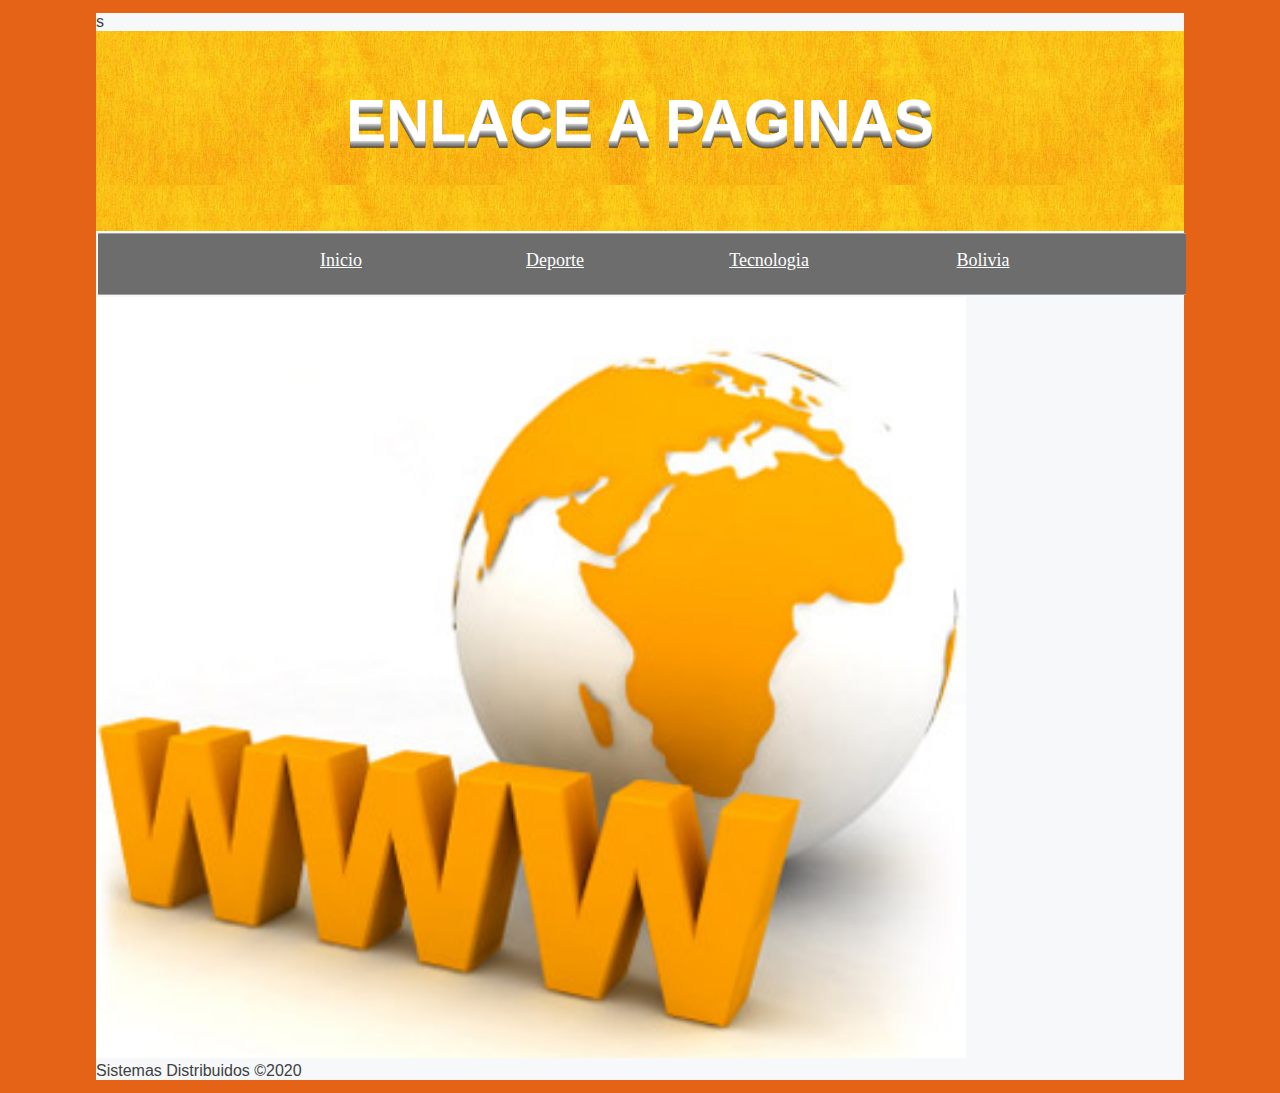
<file: proyect/index.html>
<!doctype html>
<html>
<head>
<meta charset="utf-8">
<title>Principal</title>
<link rel="stylesheet" href="estilos.css">
</head>

<body>s
	<header>
		<h1>ENLACE A PAGINAS</h1>
	</header>
	
	<nav>
		<ul>
			<li><a href="#">Inicio</a></li>
			<li><a href="deportive/deporte.html">Deporte</a></li>
			<li><a href="tecnologia/tecnologia.html">Tecnologia</a></li>
			<li><a href="bolivia/bolivia.html">Bolivia</a></li>
		</ul>
	</nav>
	<section>
		<img src="imagenes/web.jpg" width="50%" alt="">
	</section>
	<footer>
		Sistemas Distribuidos &copy;2020
	</footer>
</body>
</html>
</file>
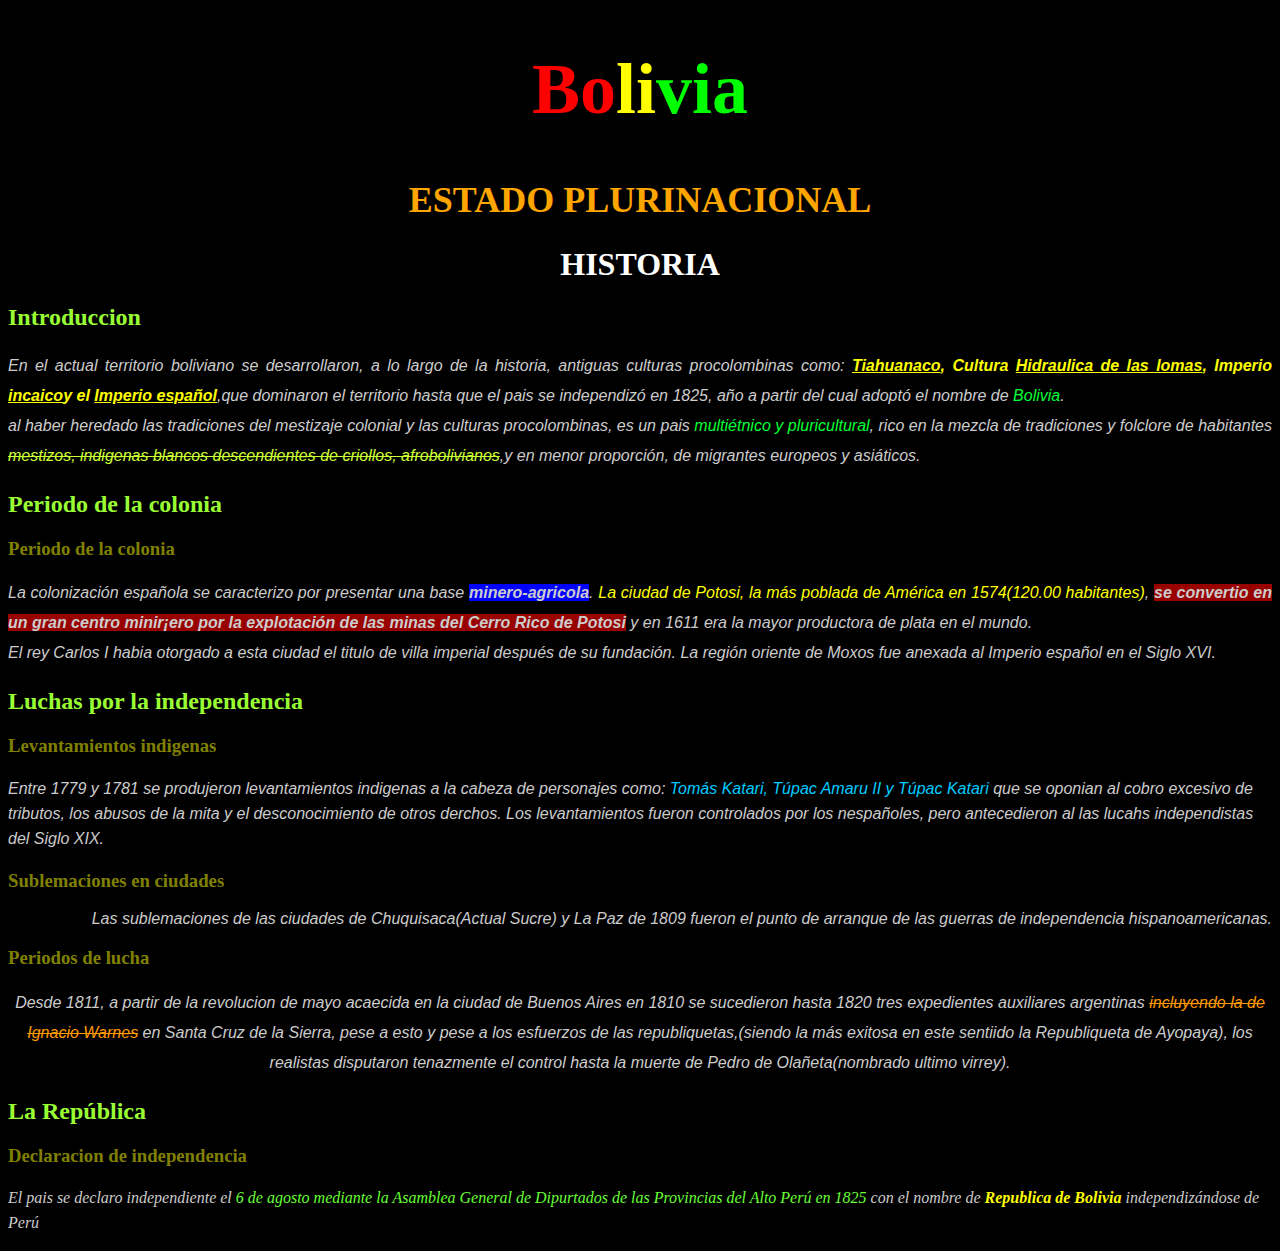
<file: proyect/bolivia/bolivia.html>
<!doctype html>
<html>
<head>
	<meta charset="utf-8">
	<title>Documento sin título</title>
</head>

<body style="background: black">
	<h1 style="color: #F00;font-size: 72px;text-align: center"> 
		<span style="color: red">Bo</span><span style="color: yellow">li</span><span style="color: lime">via </span>
		
	</h1>
	<h1 style="font-size: 36px;texT-align:center;color: orange">ESTADO PLURINACIONAL</h1>
	<h1 style="color:white;text-align: center">HISTORIA</h1>
	<h2 style="color:#9F3">Introduccion</h2>
	
	<p style="color:#CCC;font-family: sans-serif;text-align: justify;font-style: italic;line-height:30px">
		En el actual territorio boliviano se desarrollaron, a lo largo de la historia, antiguas culturas procolombinas 
		como: <strong style="color:#FF0"><ins>Tiahuanaco</ins>, Cultura <ins>Hidraulica de las lomas</ins>,
		Imperio <ins>incaico</ins>y el <ins>Imperio español</ins></strong>,que dominaron el territorio hasta 
		que el pais se independizó en 1825, año a partir del cual adoptó el nombre de <span style="color: #0F3">Bolivia</span>. <br>
		al haber heredado las tradiciones del mestizaje colonial y las culturas procolombinas, es un pais <span style="color: #0F3"><em>multiétnico y pluricultural</em></span>,
		rico en la mezcla de tradiciones y folclore de habitantes <span style="color: #CF3"><del>mestizos, indigenas blancos descendientes de criollos, afrobolivianos</del></span>,y en menor 
		proporción, de migrantes europeos y asiáticos.
	</p>
	<h2 style="color: #9F3">Periodo de la colonia</h2>
	<h3 style="color: olive">Periodo de la colonia</h3>
	<p style="color:#CCC;font-family: sans-serif;text-align: justify;font-style: italic;line-height:30px">
		La colonización española se caracterizo por presentar una base <strong style="background-color: #00F">
		minero-agricola</strong>. <span style="color: #ff0">La ciudad de Potosi, la más poblada de América
		en 1574(120.00 habitantes)</span>, <strong style="background: #900">se convertio en un gran centro minir¡ero por la explotación de las minas del Cerro Rico de Potosi</strong>
		y en 1611 era la mayor productora de plata en el mundo. <br>
		El rey Carlos I habia otorgado a esta ciudad el titulo de villa imperial después de su fundación. La región oriente de Moxos fue anexada al Imperio español en el Siglo XVI.
	</p>
	<h2 style="color:#9F3">Luchas por la independencia</h2>
	<h3 style="color:olive">Levantamientos indigenas</h3>
	<p style="color:#CCC;font-family: sans-serif;text-align: left;font-style: italic;line-height:25px">
		Entre 1779 y 1781 se produjeron levantamientos indigenas a la cabeza de personajes como: 
		<span style="color:#0cf">Tomás Katari, Túpac Amaru II y Túpac Katari</span> que se oponian al cobro excesivo
		de tributos, los abusos de la mita y el desconocimiento de otros derchos. Los levantamientos 
		fueron controlados por los nespañoles, pero antecedieron al las lucahs independistas del Siglo XIX.
	</p>
	<h3 style="color:olive">Sublemaciones en ciudades</h3>
	<p style="color:#CCC;font-family: sans-serif;text-align: right;font-style: oblique">
		Las sublemaciones de las ciudades de Chuquisaca(Actual Sucre) y La Paz de 1809 fueron el punto
		de arranque de las guerras de independencia hispanoamericanas.
	</p>
	<h3 style="color:olive">Periodos de lucha</h3>
	<p style="color:#CCC;font-family: sans-serif;text-align:center;font-style: oblique;line-height:30px">
		Desde 1811, a partir de la revolucion de mayo acaecida en la ciudad de Buenos Aires en 1810 
		se sucedieron hasta 1820 tres expedientes auxiliares argentinas <span style="color: #F90"><del>incluyendo la de Ignacio Warnes</del></span>
		en Santa Cruz de la Sierra, pese a esto y pese a los esfuerzos de las republiquetas,(siendo la más exitosa en este sentiido la Republiqueta de Ayopaya), los realistas disputaron tenazmente
		el control hasta la muerte de Pedro de Olañeta(nombrado ultimo virrey).
	</p>
	<h2 style="color: #9F3">La República</h2>
	<h3 style="color:olive">Declaracion de independencia</h3>
	<p style="color:#CCC;text-align: left;font-style: italic;line-height:25px">
		El pais se declaro independiente el <span style="color: #6F3">6 de agosto mediante la Asamblea General de Dipurtados de las Provincias del Alto Perú en 1825</span>
		con el nombre de <span style="color: #ff0"><strong><em>Republica de Bolivia</em></strong></span> independizándose de Perú
	</p>
</body>
</html>
</file>
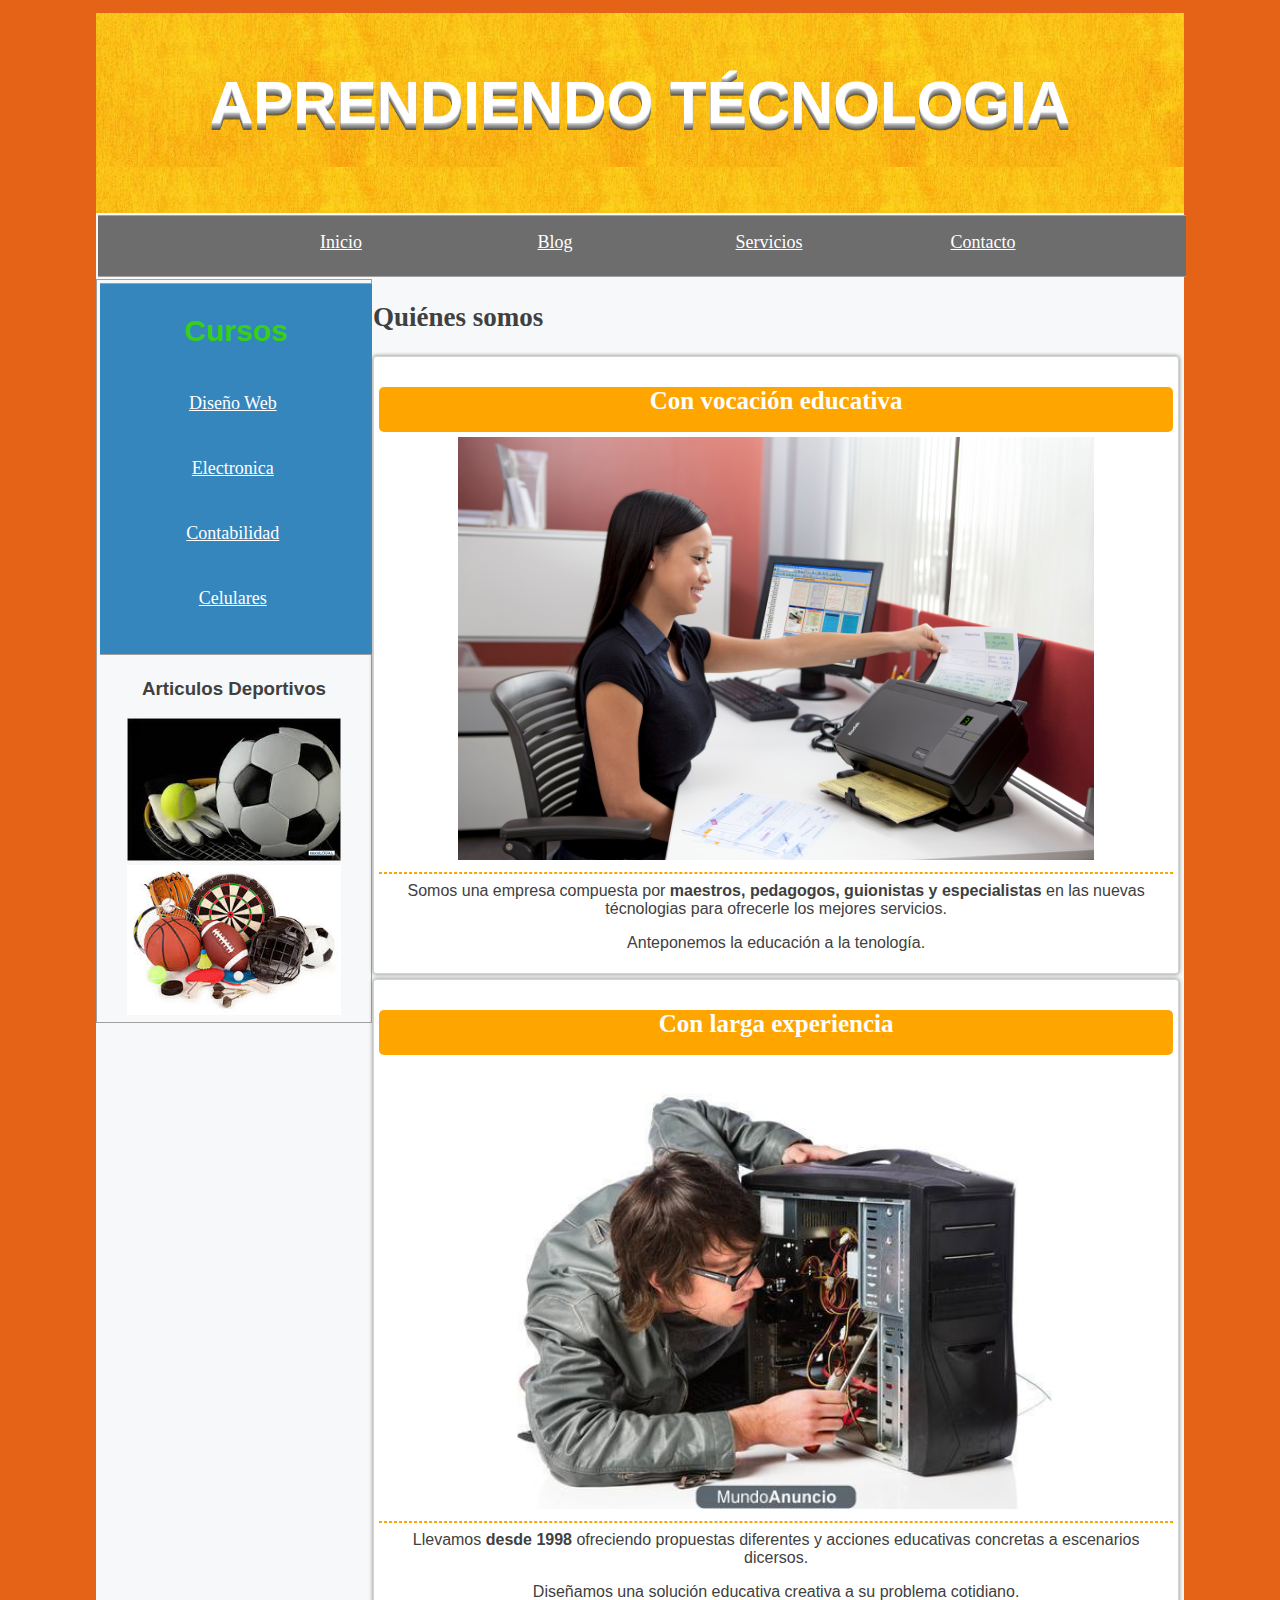
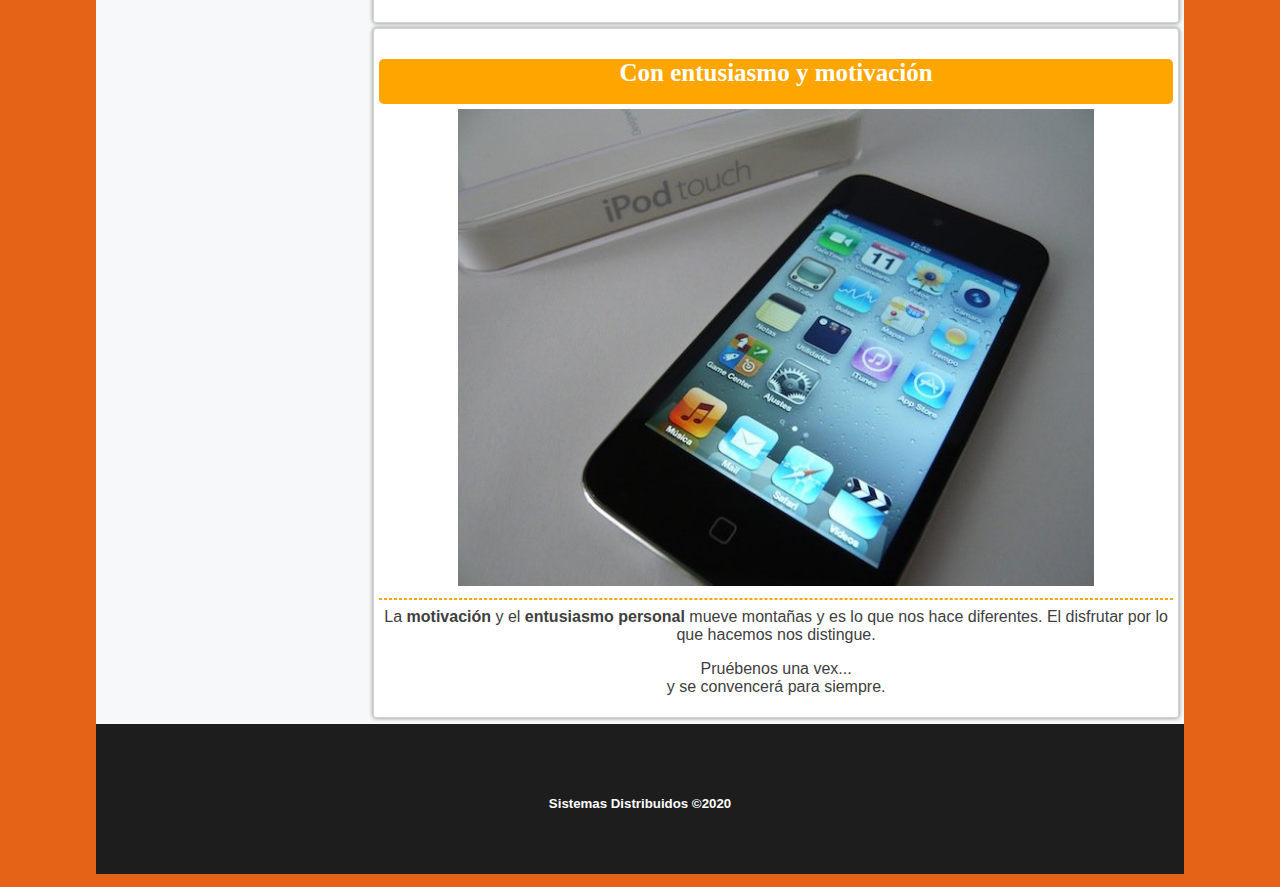
<file: proyect/tecnologia/tecnologia.html>
<!doctype html>
<html>
<head>
	<meta charset="utf-8">
	<title>Ejemplo_1</title>
	<link rel="stylesheet" href="estilos.css">
</head>
	
<body>
	<header>
		<h1>
			Aprendiendo Técnologia
		</h1>
	</header>
	<nav>
		<ul>
			<li><a href="#">Inicio</a></li>
			<li><a href="#">Blog</a></li>
			<li><a href="#">Servicios</a></li>
			<li><a href="#">Contacto</a></li>
		</ul>
	</nav>
	<aside >
		<nav>
			<h3>Cursos</h3>
			<ul>
				<li><a href="#">Diseño Web</a></li>
				<li><a href="#">Electronica</a></li>
				<li><a href="#">Contabilidad</a></li>
				<li><a href="#">Celulares</a></li>
			</ul>
		</nav>
		<div style="text-align: center;padding: 2px">
			<h3>Articulos Deportivos</h3>
			<img src="imagenes/art5.jpg" alt="">
			<img src="imagenes/art1.jpg" alt="">
		</div>
	</aside>
	<section id="contenido">
		<div id="titulo">
			<h2>Quiénes somos</h2>
		</div>
		<article class="cuadros">
			<div class="titulo2">
				<h3>Con vocación educativa</h3>
			</div>
			<div>
				<img src="imagenes/Operador Office.jpg" alt="">
			</div>
			<hr>
			Somos una empresa compuesta por <b>maestros, pedagogos, guionistas y especialistas</b> en las nuevas técnologias para ofrecerle los mejores servicios.
			<p>
				Anteponemos la educación a la tenología.
			</p>
		</article>
		<article class="cuadros">
			<div class="titulo2">
				<h3>Con larga experiencia</h3>
			</div>
			<div>
				<img src="imagenes/mant.jpg" alf="">
			</div>
			<hr>
			Llevamos <b>desde 1998</b> ofreciendo propuestas diferentes y acciones educativas concretas a escenarios dicersos.
			<p>
				Diseñamos una solución educativa creativa a su problema cotidiano.
			</p>
		</article>
		<article class="cuadros">
			<div class="titulo2">
				<h3>Con entusiasmo y motivación</h3>
			</div>
			<div>
				<img src="imagenes/ipod-touch-cabecera.jpg" alt="">
			</div>
			<hr>
			La <b>motivación</b> y el <b>entusiasmo personal</b> mueve montañas y es lo que nos hace diferentes. El disfrutar por lo que hacemos nos distingue.
			<p>
				Pruébenos una vex...<br>y se convencerá para siempre.
			</p>
		</article>
	</section>
	<footer id="pie">
		<h5>
			Sistemas Distribuidos &copy;2020<br>
		</h5>
	</footer>
</body>
</html>
</file>
<file: proyect/estilos.css>
@charset "utf-8";
/* CSS Document */

html{background: #e56317}
body{width: 85%;margin: 1% auto;background-color: #f6f8f9;font-family: sans-serif, Helvetica, Arial;font-size: 16px;color:#404040}
header{height: 185px;background-image: url('imagenes/fondo_1.jpg');padding-top: 15px}

header h1{text-align: center;font-family: Arial;text-transform: uppercase;color: #fff; font-size: 60px; text-shadow: 0px 1px 0px #cccccc,0px 2px 0px #b5b5b5,0px 3px 0px #9b9b9b,0px 4px 0px #898989,0px 5px 0px #7b7b7b,0px 6px 0px #626262,0px 7px 0px rgba(0,0,0,0.5)}

nav{text-align: center;width: 100%;height: 60px;background: #6d6d6d;border-bottom: 1px solid #a0a0a0;border-top: 1px solid #a0a0a0; margin: 2px}
nav ul{list-style: none}
nav ul li{display: inline-block;width: 20%;height: 40px}
nav ul li a{color: #fff;font-size: 18px;font-family: verdana}
nav ul li:hover{background: orange}


aside{background: #f6f8f9;width: 25%;height: auto;vertical-align: middle;padding: 1px;border: 1px solid #a0a0a0;float:left}
aside nav{background: #3686be;height: auto}
aside nav ul{list-style: none}
aside nav ul li{display: block;height: 50px;width: 80%;padding-top: 15px}
aside nav h3{text-align: center;color: #35d116;font-size: 30px}


#contenido{background: #f6f8f9;width: 74.1%;height: auto;vertical-align: middle;padding: 1px;/*border: 1px solid #a0a0a0;*/float:left}
#titulo{margin-top: 20px;font-family:titulares_light;font-size: 18px}
.cuadros{border: 1px lightgray solid;border-radius: 3px;background-color: white;text-align: center;padding: 5px 5px 5px 5px;box-shadow: 0px 0px 4px gray;margin-bottom: 5px}
img{width: 80%;height: auto}
hr{border:1px dashed orange}
.titulo2{background-color: #ffa500;text-align: center;height: 45px;border-radius: 5px;margin-bottom: 5px}
.titulo2 h3{color: #fff;font-family: verdana;font-size: 25px}
#pie{background-color: #1d1d1d;height: 100px;text-align: center;color: #fff;padding-top: 50px;clear: both}
</file>
<file: proyect/tecnologia/estilos.css>
@charset "utf-8";
/* CSS Document */

html{background: #e56317}
body{width: 85%;margin: 1% auto;background-color: #f6f8f9;font-family: sans-serif, Helvetica, Arial;font-size: 16px;color:#404040}
header{height: 185px;background-image: url('imagenes/fondo_1.jpg');padding-top: 15px}

header h1{text-align: center;font-family: Arial;text-transform: uppercase;color: #fff; font-size: 60px; text-shadow: 0px 1px 0px #cccccc,0px 2px 0px #b5b5b5,0px 3px 0px #9b9b9b,0px 4px 0px #898989,0px 5px 0px #7b7b7b,0px 6px 0px #626262,0px 7px 0px rgba(0,0,0,0.5)}

nav{text-align: center;width: 100%;height: 60px;background: #6d6d6d;border-bottom: 1px solid #a0a0a0;border-top: 1px solid #a0a0a0; margin: 2px}
nav ul{list-style: none}
nav ul li{display: inline-block;width: 20%;height: 40px}
nav ul li a{color: #fff;font-size: 18px;font-family: verdana}
nav ul li:hover{background: orange}


aside{background: #f6f8f9;width: 25%;height: auto;vertical-align: middle;padding: 1px;border: 1px solid #a0a0a0;float:left}
aside nav{background: #3686be;height: auto}
aside nav ul{list-style: none}
aside nav ul li{display: block;height: 50px;width: 80%;padding-top: 15px}
aside nav h3{text-align: center;color: #35d116;font-size: 30px}


#contenido{background: #f6f8f9;width: 74.1%;height: auto;vertical-align: middle;padding: 1px;/*border: 1px solid #a0a0a0;*/float:left}
#titulo{margin-top: 20px;font-family:titulares_light;font-size: 18px}
.cuadros{border: 1px lightgray solid;border-radius: 3px;background-color: white;text-align: center;padding: 5px 5px 5px 5px;box-shadow: 0px 0px 4px gray;margin-bottom: 5px}
img{width: 80%;height: auto}
hr{border:1px dashed orange}
.titulo2{background-color: #ffa500;text-align: center;height: 45px;border-radius: 5px;margin-bottom: 5px}
.titulo2 h3{color: #fff;font-family: verdana;font-size: 25px}
#pie{background-color: #1d1d1d;height: 100px;text-align: center;color: #fff;padding-top: 50px;clear: both}
</file>
